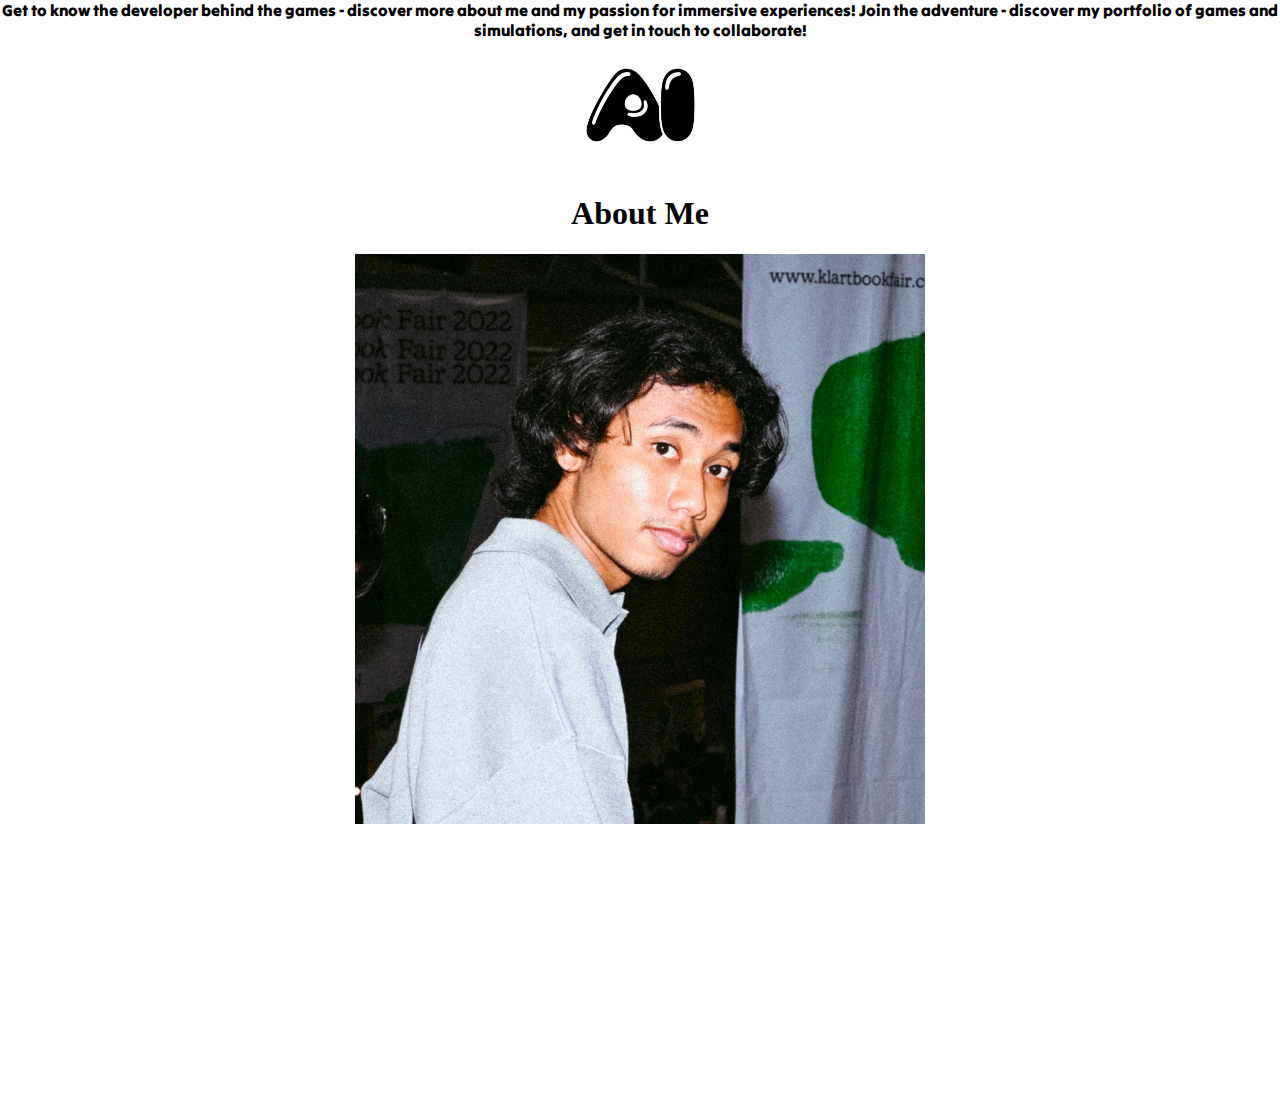
<file: about.html>
<!DOCTYPE html>
<html lang="en">
  <head>
    <meta name="viewport" content="width=device-width, initial-scale=1.0">
    <meta charset="UTF-8">
    <title>About Me</title>
    <link rel="stylesheet" href="CSS/styles.css">
    <link rel="icon" href="a.png">
    <link rel="preconnect" href="https://fonts.googleapis.com"><link rel="preconnect" href="https://fonts.gstatic.com" crossorigin><link href="https://fonts.googleapis.com/css2?family=Rubik+Mono+One&family=Tilt+Warp&display=swap" rel="stylesheet">
    <link rel="preconnect" href="https://fonts.googleapis.com"><link rel="preconnect" href="https://fonts.gstatic.com" crossorigin><link href="https://fonts.googleapis.com/css2?family=Tilt+Warp&display=swap" rel="stylesheet">
  </head>

  <body>
    <div class="marquee">
      <div>Get to know the developer behind the games - discover more about me and my passion for immersive experiences!<span>   Join the adventure - discover my portfolio of games and simulations, and get in touch to collaborate!</span></div>
    </div>
    <div class="top-container-about">
        <!--<img src="images/popeye.PNG" alt="popeye-picture" width="1200" height="250">-->
        <div class="about-title-container">
          <a href="index.html"><img class="about-home-button" src="images/mybutton.PNG" alt="Home" width="130" height="130"></a>
          <h1 class="about-name">About Me</h1>          
        </div>
        <img class="profile-pic-about" src="images/profile.JPG" alt="profile-picture" width="570" height="570">
        <p class="about-description">Graduated from Multimedia University, Cyberjaya with a bachelor's degree in Virtual Reality (with honours), my passion lies in game and simulation development using Unity 3D. As a developer, I focus on designing, building, and scripting levels that are both engaging and immersive for players. I believe that great gameplay and narrative are essential to any successful game, and I work hard to ensure that every project I undertake meets those standards. 
        <br><br> As a Unity developer with a passion for immersive technologies, I bring creativity and technical expertise to create engaging virtual, augmented, and mixed reality experiences. I have experienced developing games and applications for a range of platforms and devices, including Oculus, Vive, and HoloLens, and am always eager to learn new skills and stay up-to-date with the latest trends in the industry. With a strong foundation in C#, 3D modeling, and game design principles, I'm confident in my ability to bring innovative ideas to life and make a real impact in the world of VR/AR/XR. Sometimes I also make websites, like this one. If you have any questions please feel free to contact me :) </p>
    </div>
    
    
    
    <div class="bottom-container">
      <a class="footer-link" href="https://www.linkedin.com/in/amirul-iqwan-84b438255/">LinkedIn</a>
      <a class="footer-link" href="https://sketchfab.com/AmirulIqwan">Sketchfab</a>
      <a class="footer-link" href="mailto:amiruliqwan.norhazmi@gmail.com">Email</a>
      <p class="footer-copyrightname">Copyright © 2023 by Amirul Iqwan.</p>
    </div>
    
  </body>
</html>
</file>
<file: CSS/styles.css>
body{
    font-family: 'Tilt Warp', cursive;
    text-align: center;
    margin: 0;
    padding: 0;
    height: 100%;
}

h1, h2, h3, h4, h5, h6{
    font-family: "Montserrat-Bold";
}

a:hover{
    color: #b0b0b0;
}

p{
    color: #fff;
}

/* Containers */

.container-fluid{
    padding: 7% 15%;
    
}    

/* Sections */

.colored-section{
    background-color: #fafafa;
    color: black;
    margin-top: -50px;
}

.black-section{
    background-color: black;
    padding: 3% 7%;
}


/* Headings */

.big-heading{
    font-family: 'Tilt Warp', cursive;
    font-size: 2.65rem;
    text-align: center;
    margin: 30px auto 0 auto;
    padding-bottom: 5%;
}

.section-heading{
    font-size: 3rem;
    line-height: 1.5;
}

.section-link{
    color: black;
    font-family: 'Tilt Warp';
    font-size: 25px;
    text-decoration: none;
    margin: 50px auto 0 auto;
    padding: 0 80px;
}

/* Navigation Bar */

.navbar{
    display: flex;
    justify-content: center;
}

.nav-item{
    padding: 0 18px;
}

.nav-link{
    font-size: 1.2rem;
    color: black;
    font-family: 'Tilt Warp';
}

/* Download Buttons */

.download-btn{
    margin: 5% 3% 5% 0;
}

/* Title Section */

#title .container-fluid{
    text-align: left;
    padding: 3% 15%;
}


/* Title Image */

.image-container {
    display: flex;
    justify-content: center;
    padding-bottom: 5%;
    background-color: #fafafa;
  }
  
  .title-image {
    width: 60%;
  }

/* Features Section */

#features{
     position: relative;
     z-index: 1;
}

.feature-box{
    padding: 5%;
}

.icon{
    color: #ef8172;
    margin-bottom: 1rem;
}

.icon:hover{
    color: #ff4c68;
}

.feature-title{
    font-size: 1.5rem;
}

/* Testimonial Section */

#testimonials{
    background-color: #ef8172;
}

.testimonial-image{
    width: 10%;
    border-radius: 100%;
    margin: 20px;
}


#press{
    background-color: #ef8172;
    padding-bottom: 3%;
}

.press-logo{
    width: 15%;
    margin: 20px 20px 50px;
}

/* Pricing Section */

#pricing{
    padding: 100px;
}

.pricing-column{
    padding: 3% 2%;
}

.price-text{
    font-size: 3rem;
    line-height: 1.5;
}

/* Animation Section */

.marquee-home{
    width: 80%;
    background-color: white;
    text-transform: uppercase;
    white-space: nowrap;
    margin-top: 20px;
    }

    .marquee-home div{
        font-size: 1.6rem;
        font-family: 'Tilt Warp';
        animation: animate-home 20s linear infinite;
        padding-left: 130%;
        display: inline-block;
    }

    @keyframes animate-home{
        100%{
        transform: translate(-100%, 0);
        }
    }


/* Footer section */

.footer-link{
    font-family: 'Tilt Warp';
    color: #fff;
    font-size: 20px;
    text-decoration: none;
    padding: 0 80px;
}

.footer-copyright {
    padding-top: 10px;
  }

@media (max-width: 1028px) {

    #title{
        text-align: center;
    }

    .title-image{
        position: static;
        transform: rotate(0);
    }

    .popeye-picture{
        max-width: 100%;
        height: auto;
    }

    .big-heading{
        font-size: 17px;
        margin: 10px;
    }

    .section-link{
        font-size: 17px;
        margin: 10px;
        display: block;
        padding: 0;
    }

    /* .marquee-home div {
        font-size: 1.2rem;
        animation-duration: 15s;
    } */

    .marquee-home div {
        display: none;
    }

    .colored-section{
        margin-top: -15px;
    }
    
}

@media screen and (max-width: 845px) {
    .black-section {
      text-align: left;
      font-size: 10px;
      padding-top: 50px;
      padding-bottom: 50px;
      height: auto;
      position: relative;
    }

    .footer-link{
        font-size: 13px;
        text-align: left;
        display: block;
        padding: 0;
    }

    .big-heading{
        font-size: 16px;
        margin: 10px;
    }

    .section-link{
        display: block;
        padding: 0;
    }

    /* .marquee-home div{
        font-size: 1rem;
        animation-duration: 20s;
        padding-left: 150%;
    } */

    .marquee-home div {
        display: none;
    }

    .colored-section{
        margin-top: -15px;
    }
  }
</file>
